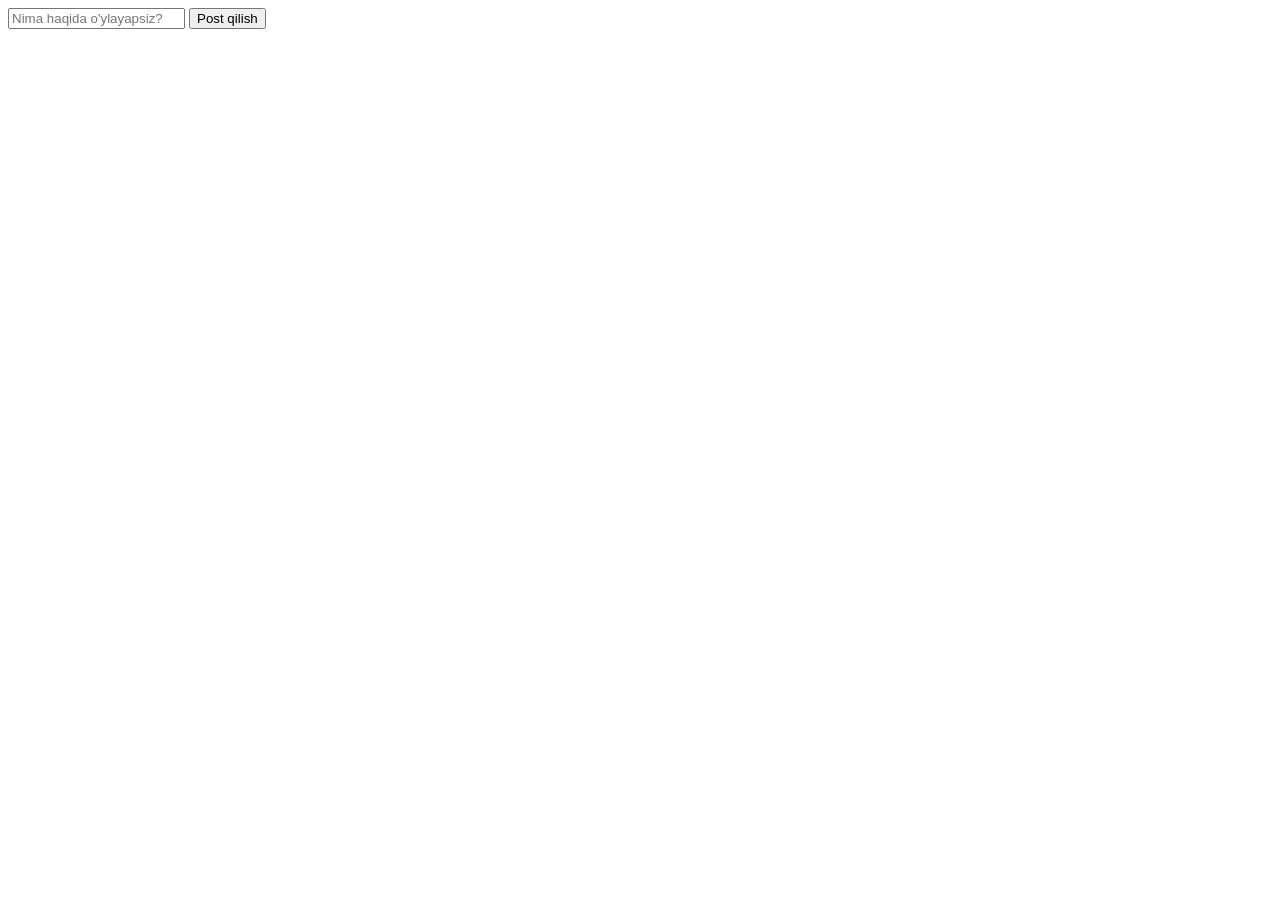
<file: index2.html>
<!DOCTYPE html>
<html>
<head>
    <title>DOM Practice</title>
    <style>
        .dark-mode { background-color: #2c3e50; color: white; }
        .card { border: 1px solid #ccc; padding: 20px; width: 200px; margin-top: 20px; }
    </style>
</head>
<body>

    <div id="controls">
        <input type="text" id="postInput" placeholder="Nima haqida o'ylayapsiz?">
        <button id="addPostBtn">Post qilish</button>
    </div>
    
    <div id="feed-container">
        </div>

    <script src="app2.js"></script>
</body>
</html>
</file>
